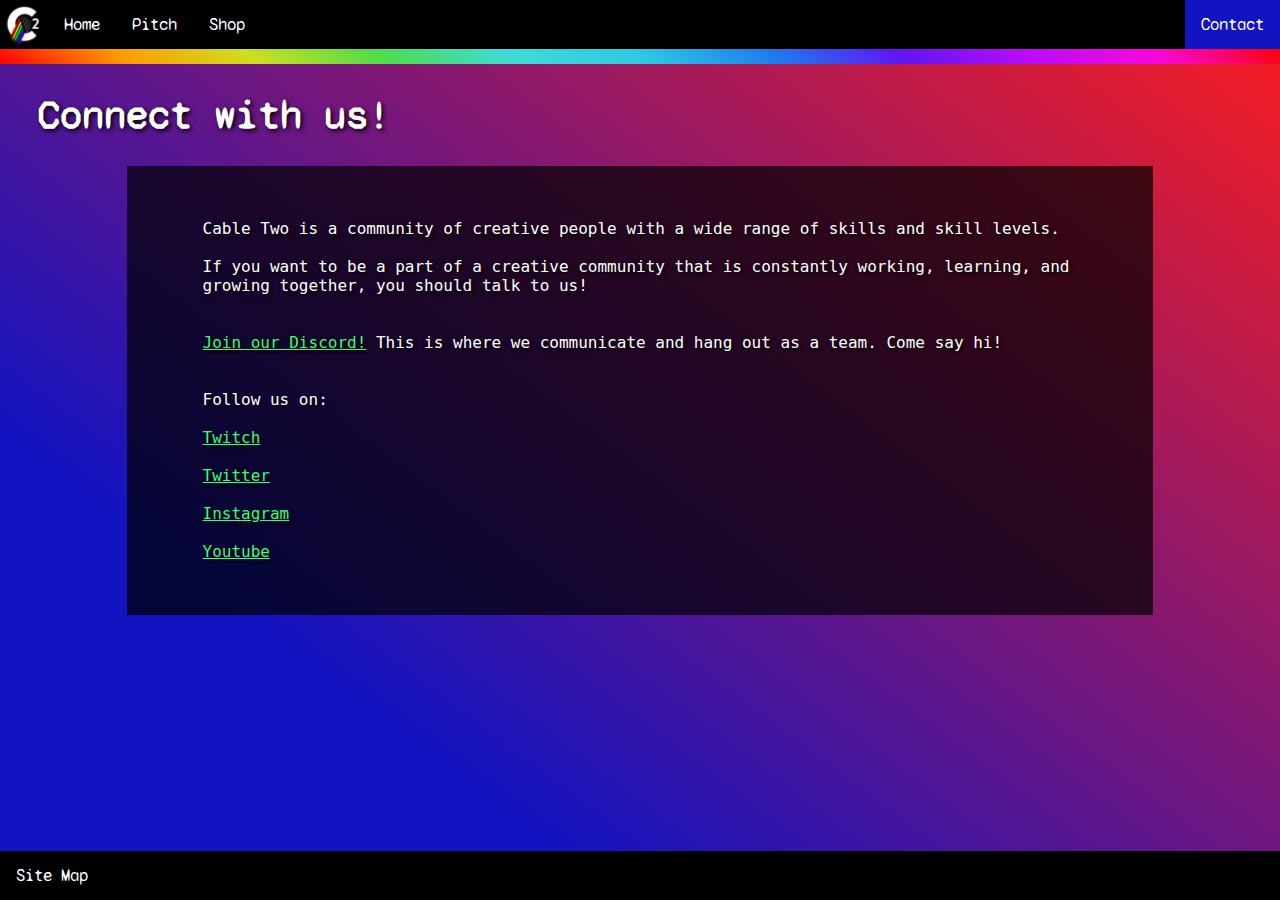
<file: contact.html>
<!DOCTYPE html>
<html>
<head>
	<title>It's Cable Two</title>
<link rel="stylesheet" href="styles/contact.css">
<link rel="stylesheet" href="https://cdnjs.cloudflare.com/ajax/libs/font-awesome/4.7.0/css/font-awesome.min.css">
<link rel="preconnect" href="https://fonts.gstatic.com">
<link href="https://fonts.googleapis.com/css2?family=Syne+Mono&display=swap" rel="stylesheet">
<meta name="viewport" content="width=device-width, initial-scale=1.0">
<meta charset="utf-8"/>
<link rel="apple-touch-icon" sizes="180x180" href="/apple-touch-icon.png">
<link rel="icon" type="image/png" sizes="32x32" href="/favicon-32x32.png">
<link rel="icon" type="image/png" sizes="16x16" href="/favicon-16x16.png">
<link rel="manifest" href="/site.webmanifest">
</head>

<div class="navbar">

	<div class="topnav" id="myTopnav">
		<a class="two" href="index.html"><img src="images/logo-trans.png" alt="Logo"></img>
		<a class="one" href="index.html">Home</a>
		<a class="one" href="pitch.html">Pitch</a>
		<a class="active" href="contact.html">Contact</a>
		<a class="one" href="https://cabletwo.bigcartel.com" target="_blank">Shop</a>
		<a class="icon" href="javascript:void(0);" onclick="myFunction()">
    <i class="fa fa-bars"></i></a>
	</div>

	<div id="marquee">
		<div class="ticker"><p>Check this out:</p></div>
	</div>
	
	<div class="bottomnav">
		<a href="sitemap.html" target="_blank">Site Map</a>
	</div>
</div>

<script>
function myFunction() {
  var x = document.getElementById("myTopnav");
  if (x.className === "topnav") {
    x.className += " responsive";
  } else {
    x.className = "topnav";
  }
}
</script>

<body>
<div class="content">
<h1>Connect with us! </h1>

<div class="background">
<p>

Cable Two is a community of creative people with a wide range of skills and skill levels.
<br><br>If you want to be a part of a creative community that is constantly working, learning, and growing together, you should talk to us!
 
<br><br><br><a href="https://discord.gg/tGdpxnK">Join our Discord!</a> This is where we communicate and hang out as a team. Come say hi!<br>

<br><br>Follow us on:
	<br><br><a href="https://twitch.tv/cabletwo">Twitch</a>
	<br><br><a href="https://twitter.com/cabletwotv">Twitter</a>
	<br><br><a href="https://instagram.com/cabletwo">Instagram</a>
	<br><br><a href="https://www.youtube.com/channel/UCFrGLEjM802PNjTujlk6xmg">Youtube</a></p>




</div></div>

</body>

</html>
</file>
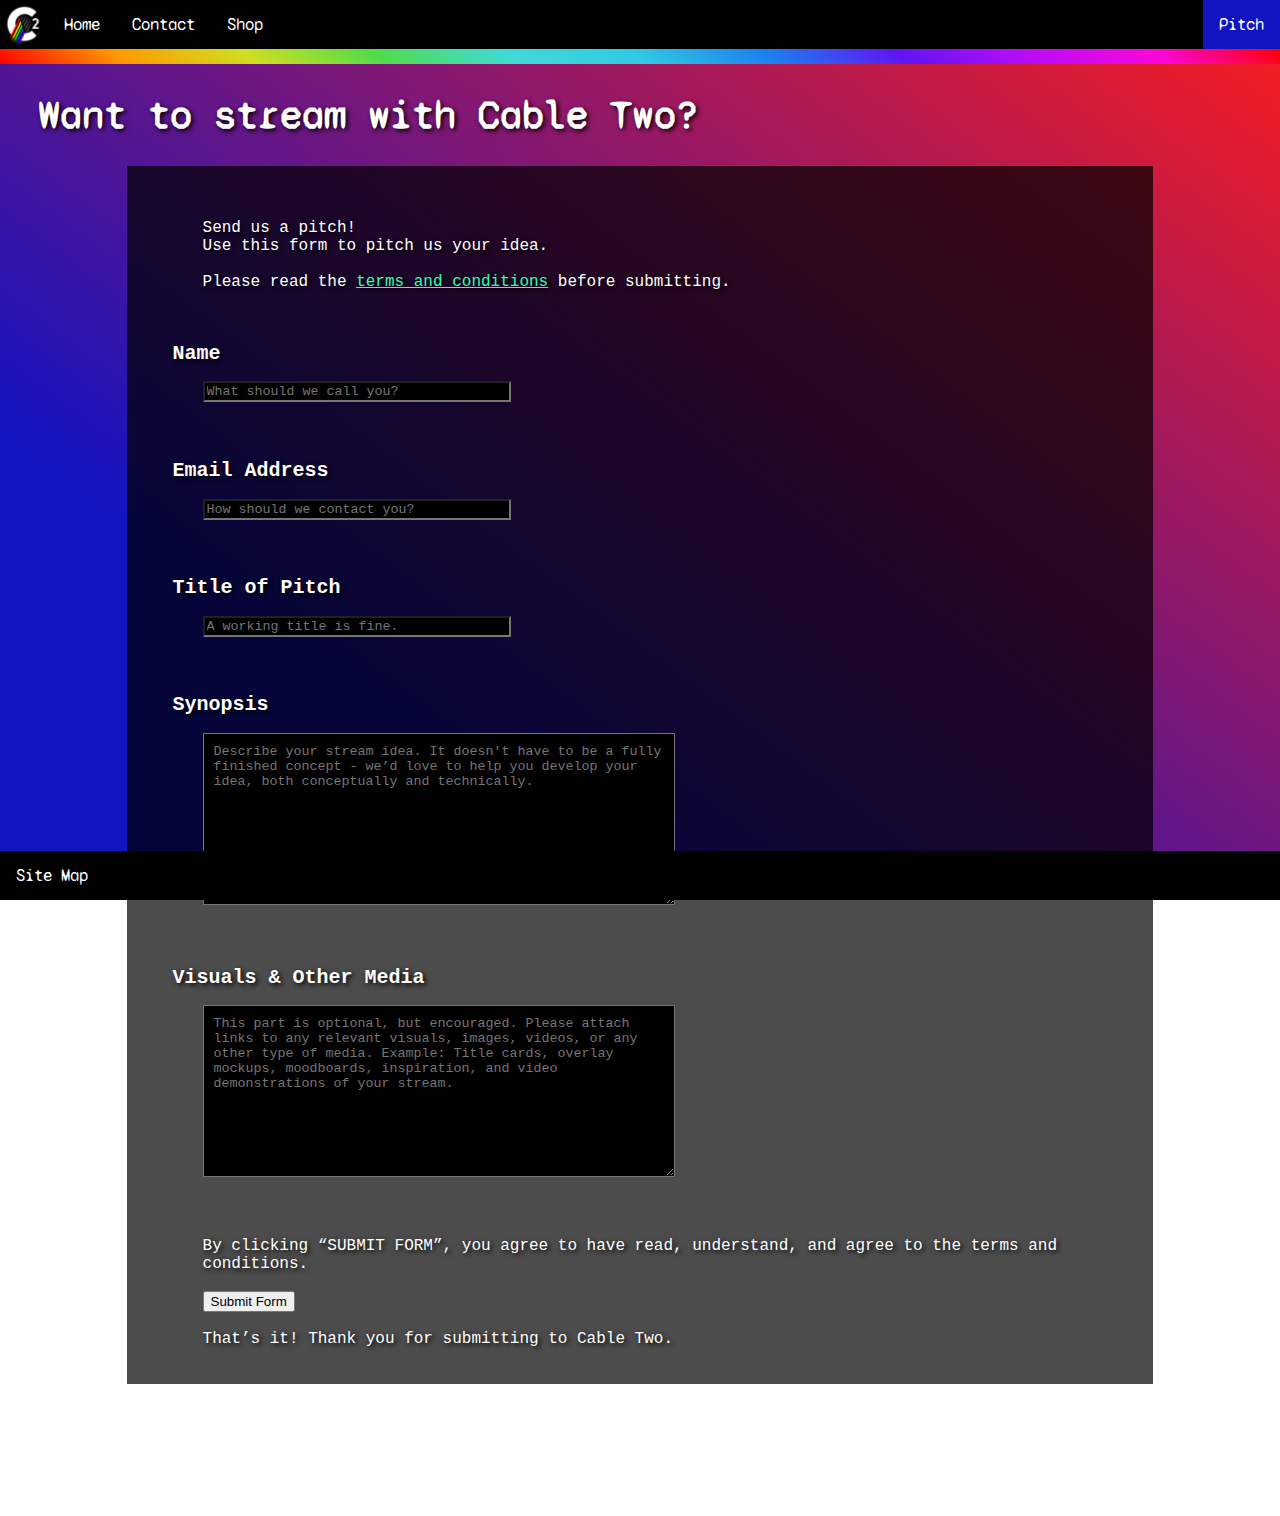
<file: pitch.html>
<!DOCTYPE html>
<html>
<head>
	<title>It's Cable Two</title>
<link rel="stylesheet" href="styles/pitch.css">
<link rel="stylesheet" href="https://cdnjs.cloudflare.com/ajax/libs/font-awesome/4.7.0/css/font-awesome.min.css">
<link rel="preconnect" href="https://fonts.gstatic.com">
<link href="https://fonts.googleapis.com/css2?family=Syne+Mono&display=swap" rel="stylesheet">
<meta name="viewport" content="width=device-width, initial-scale=1.0">
<meta charset="utf-8"/>
<link rel="apple-touch-icon" sizes="180x180" href="/apple-touch-icon.png">
<link rel="icon" type="image/png" sizes="32x32" href="/favicon-32x32.png">
<link rel="icon" type="image/png" sizes="16x16" href="/favicon-16x16.png">
<link rel="manifest" href="/site.webmanifest">
</head>

<div class="navbar">

	<div class="topnav" id="myTopnav">
		<a class="two" href="index.html"><img src="images/logo-trans.png" alt="Logo"></img>
		<a class="one" href="index.html">Home</a>
		<a class="active" href="pitch.html">Pitch</a>
		<a class="one" href="contact.html">Contact</a>
		<a class="one" href="https://cabletwo.bigcartel.com" target="_blank">Shop</a>
		<a class="icon" href="javascript:void(0);" onclick="myFunction()">
    <i class="fa fa-bars"></i></a>
	</div>

	<div id="marquee">
		<div class="ticker"><p>Cable Two's Baby Name of the Week is: Jessica</p></div>
	</div>
	
	<div class="bottomnav">
		<a href="sitemap.html" target="_blank">Site Map</a>
	</div>
</div>

<script>
function myFunction() {
  var x = document.getElementById("myTopnav");
  if (x.className === "topnav") {
    x.className += " responsive";
  } else {
    x.className = "topnav";
  }
}
</script>

<body>

<div class="pitch-form">
		<h1>Want to stream with Cable Two?</h1>
	<form action="https://formsubmit.co/52a5e5181a42f2dd4b414f9b16bdb69e" method="POST" />
<div class="background">
<div class="form-group">
	<p>Send us a pitch!
	<br>Use this form to pitch us your idea.
		<br><br>Please read the <a href="release.html" target="_blank">terms and conditions</a> before submitting.</p><br>
	<h2>Name</h2>
		<input type="text" name="name" class="form-control" placeholder="What should we call you?" required>
    <h2>Email Address</h2>
		<input type="text" name="email" class="form-control" placeholder="How should we contact you?" required>
	<h2>Title of Pitch</h2>
		<input type="text" name="title" class="form-control" placeholder="A working title is fine." required>
	<h2>Synopsis</h2>
		<textarea placeholder="Describe your stream idea. It doesn't have to be a fully finished concept - we’d love to help you develop your idea, both conceptually and technically." class="form-control" name="message" rows="10" required></textarea>	
	<h2>Visuals & Other Media</h2>
		<textarea placeholder="This part is optional, but encouraged. Please attach links to any relevant visuals, images, videos, or any other type of media. Example: Title cards, overlay mockups, moodboards, inspiration, and video demonstrations of your stream." class="form-control" name="message" rows="10" required></textarea>
			<p>By clicking “SUBMIT FORM”, you agree to have read, understand, and agree to the terms and conditions.
	<br><br><button type="submit" class="btn btn-lg btn-dark btn-block">Submit Form</button>
	<br><br>That’s it! Thank you for submitting to Cable Two.<br><br><br></p>
</div>
</div>
</div>
  
    </form>	

</body>



</html>
</file>
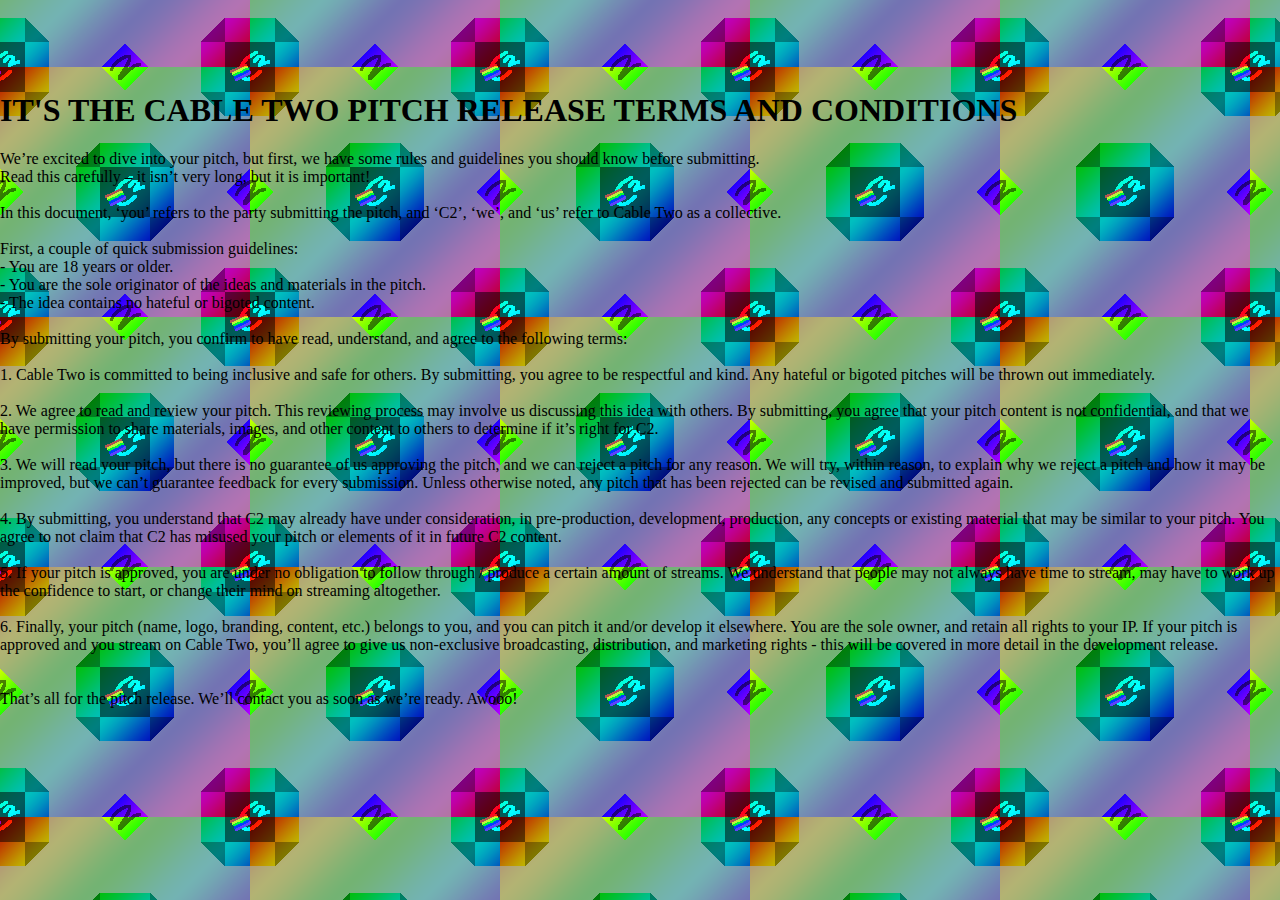
<file: release.html>
<!DOCTYPE html>
<html>
<head>
	<title>It's Cable Two</title>
<link rel="stylesheet" href="styles/home.css">
<link rel="stylesheet" href="https://cdnjs.cloudflare.com/ajax/libs/font-awesome/4.7.0/css/font-awesome.min.css">
<link rel="preconnect" href="https://fonts.gstatic.com">
<link href="https://fonts.googleapis.com/css2?family=Syne+Mono&display=swap" rel="stylesheet">
<meta name="viewport" content="width=device-width, initial-scale=1.0">
<meta charset="utf-8"/>
<link rel="apple-touch-icon" sizes="180x180" href="/apple-touch-icon.png">
<link rel="icon" type="image/png" sizes="32x32" href="/favicon-32x32.png">
<link rel="icon" type="image/png" sizes="16x16" href="/favicon-16x16.png">
<link rel="manifest" href="/site.webmanifest">
</head>

<body>


<div class="textbox">
<h1>IT'S THE CABLE TWO PITCH RELEASE TERMS AND CONDITIONS</h1>

<p>
We’re excited to dive into your pitch, but first, we have some rules and guidelines you should know before submitting.<br>
Read this carefully – it isn’t very long, but it is important!<br><br>
In this document, ‘you’ refers to the party submitting the pitch, and ‘C2’, ‘we’, and ‘us’ refer to Cable Two as a collective.<br><br>

First, a couple of quick submission guidelines:<br>
- You are 18 years or older.<br>
- You are the sole originator of the ideas and materials in the pitch.<br>
- The idea contains no hateful or bigoted content.<br><br>

By submitting your pitch, you confirm to have read, understand, and agree to the following terms:<br><br>

1. Cable Two is committed to being inclusive and safe for others. By submitting, you agree to be respectful and kind. Any hateful or bigoted pitches will be thrown out immediately.
<br><br>2. We agree to read and review your pitch. This reviewing process may involve us discussing this idea with others. By submitting, you agree that your pitch content is not confidential, and that we have permission to share materials, images, and other content to others to determine if it’s right for C2.
<br><br>3. We will read your pitch, but there is no guarantee of us approving the pitch, and we can reject a pitch for any reason. We will try, within reason, to explain why we reject a pitch and how it may be improved, but we can’t guarantee feedback for every submission. Unless otherwise noted, any pitch that has been rejected can be revised and submitted again.
<br><br>4. By submitting, you understand that C2 may already have under consideration, in pre-production, development, production, any concepts or existing material that may be similar to your pitch. You agree to not claim that C2 has misused your pitch or elements of it in future C2 content.
<br><br>5. If your pitch is approved, you are under no obligation to follow through / produce a certain amount of streams. We understand that people may not always have time to stream, may have to work up the confidence to start, or change their mind on streaming altogether.
<br><br>6. Finally, your pitch (name, logo, branding, content, etc.) belongs to you, and you can pitch it and/or develop it elsewhere. You are the sole owner, and retain all rights to your IP. If your pitch is approved and you stream on Cable Two, you’ll agree to give us non-exclusive broadcasting, distribution, and marketing rights - this will be covered in more detail in the development release.
<br><br><br>
That’s all for the pitch release. We’ll contact you as soon as we’re ready. Awooo!
</p>
</div>

</body>

</html>
</file>
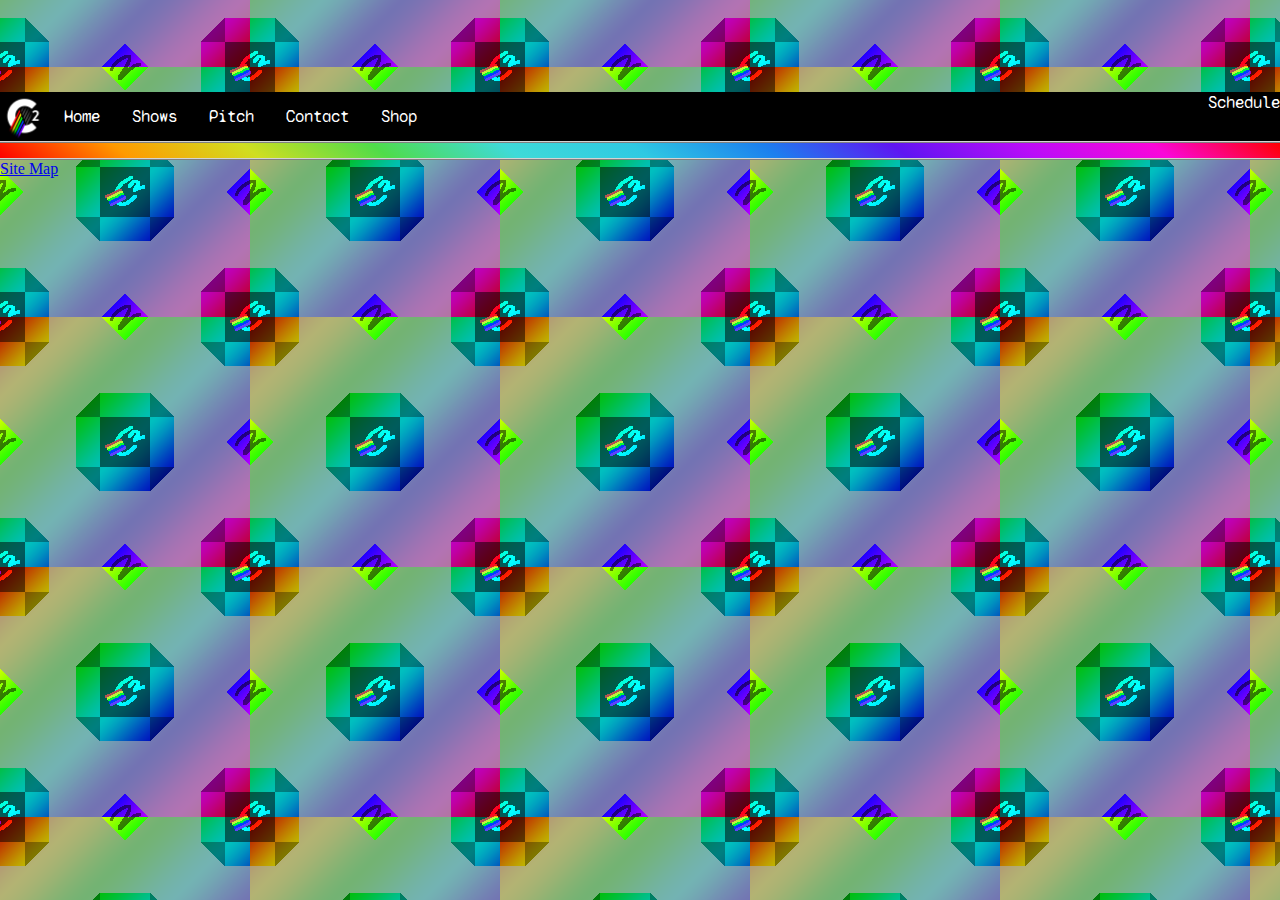
<file: schedule.html>
<!DOCTYPE html>
<html>
<head>
	<title>It's Cable Two</title>
<link rel="stylesheet" href="styles/home.css">
<link rel="stylesheet" href="https://cdnjs.cloudflare.com/ajax/libs/font-awesome/4.7.0/css/font-awesome.min.css">
<link rel="preconnect" href="https://fonts.gstatic.com">
<link href="https://fonts.googleapis.com/css2?family=Syne+Mono&display=swap" rel="stylesheet">
<meta name="viewport" content="width=device-width, initial-scale=1.0">
<meta charset="utf-8"/>
<link rel="apple-touch-icon" sizes="180x180" href="/apple-touch-icon.png">
<link rel="icon" type="image/png" sizes="32x32" href="/favicon-32x32.png">
<link rel="icon" type="image/png" sizes="16x16" href="/favicon-16x16.png">
<link rel="manifest" href="/site.webmanifest">
</head>

<div class="navbar">

	<div class="topnav" id="myTopnav">
		<a class="two" href="index.html"><img src="images/logo-trans.png" alt="Logo"></img>
		<a class="one" href="index.html">Home</a>
		<a class="one" href="shows.html">Shows</a>
		<a class="active" href="schedule.html">Schedule</a>
		<a class="one" href="pitch.html">Pitch</a>
		<a class="one" href="contact.html">Contact</a>
		<a class="one" href="https://cabletwo.bigcartel.com" target="_blank">Shop</a>
		<a class="icon" href="javascript:void(0);" onclick="myFunction()">
    <i class="fa fa-bars"></i></a>
	</div>

	<div id="marquee">
		<div class="ticker"><p>Cable Two's Baby Name of the Week is: Jessica</p></div>
	</div>
	
	<div class="bottomnav">
		<a href="sitemap.html" target="_blank">Site Map</a>
	</div>
</div>

<script>
function myFunction() {
  var x = document.getElementById("myTopnav");
  if (x.className === "topnav") {
    x.className += " responsive";
  } else {
    x.className = "topnav";
  }
}
</script>

<body>

</body>


</html>
</file>
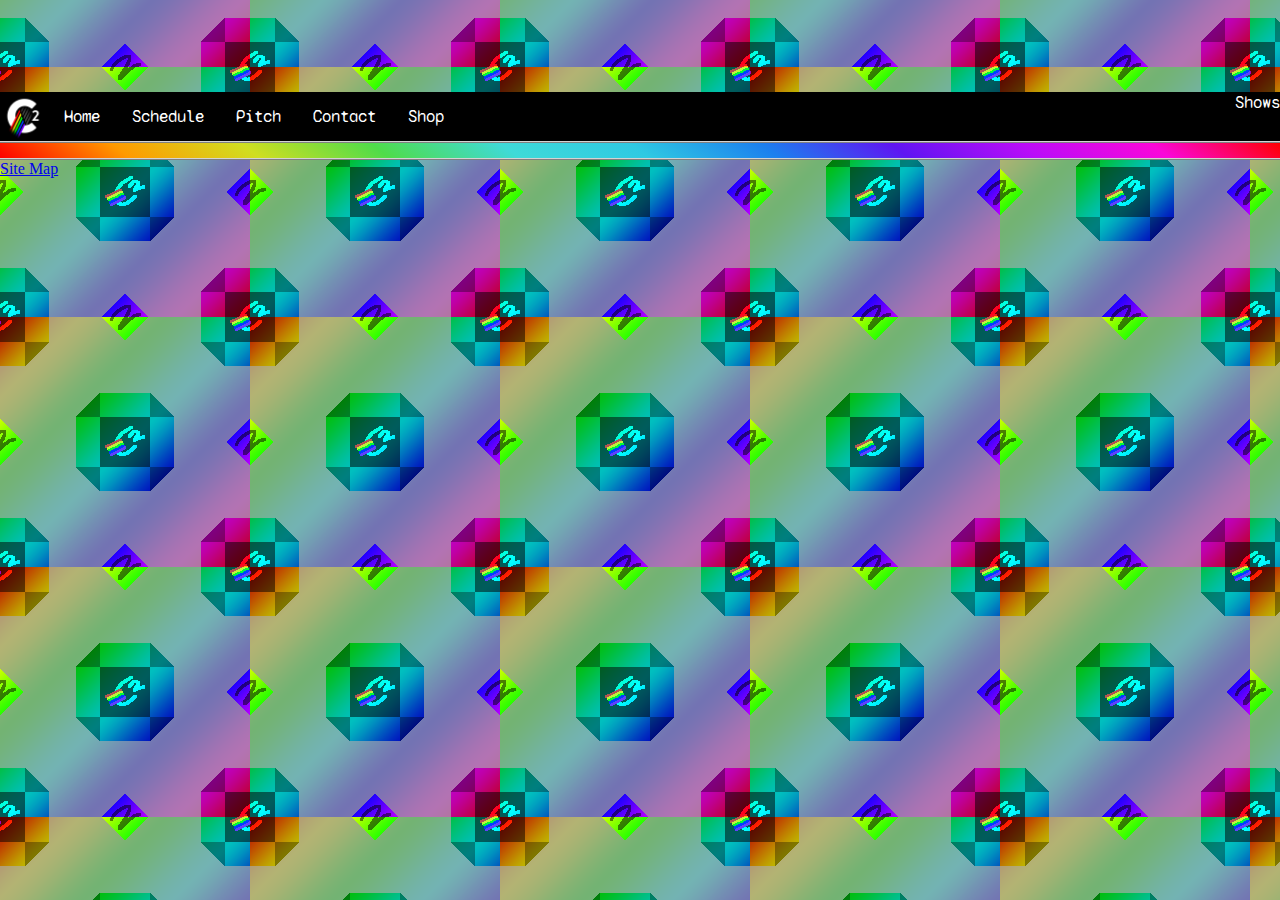
<file: shows.html>
<!DOCTYPE html>
<html>
<head>
	<title>It's Cable Two</title>
<link rel="stylesheet" href="styles/home.css">
<link rel="stylesheet" href="https://cdnjs.cloudflare.com/ajax/libs/font-awesome/4.7.0/css/font-awesome.min.css">
<link rel="preconnect" href="https://fonts.gstatic.com">
<link href="https://fonts.googleapis.com/css2?family=Syne+Mono&display=swap" rel="stylesheet">
<meta name="viewport" content="width=device-width, initial-scale=1.0">
<meta charset="utf-8"/>
<link rel="apple-touch-icon" sizes="180x180" href="/apple-touch-icon.png">
<link rel="icon" type="image/png" sizes="32x32" href="/favicon-32x32.png">
<link rel="icon" type="image/png" sizes="16x16" href="/favicon-16x16.png">
<link rel="manifest" href="/site.webmanifest">
</head>

<div class="navbar">

	<div class="topnav" id="myTopnav">
		<a class="two" href="index.html"><img src="images/logo-trans.png" alt="Logo"></img>
		<a class="one" href="index.html">Home</a>
		<a class="active" href="shows.html">Shows</a>
		<a class="one" href="schedule.html">Schedule</a>
		<a class="one" href="pitch.html">Pitch</a>
		<a class="one" href="contact.html">Contact</a>
		<a class="one" href="https://cabletwo.bigcartel.com" target="_blank">Shop</a>
		<a class="icon" href="javascript:void(0);" onclick="myFunction()">
    <i class="fa fa-bars"></i></a>
	</div>

	<div id="marquee">
		<div class="ticker"><p>Cable Two's Baby Name of the Week is: Jessica</p></div>
	</div>
	
	<div class="bottomnav">
		<a href="sitemap.html" target="_blank">Site Map</a>
	</div>
</div>

<script>
function myFunction() {
  var x = document.getElementById("myTopnav");
  if (x.className === "topnav") {
    x.className += " responsive";
  } else {
    x.className = "topnav";
  }
}
</script>

<body>

</body>


</html>
</file>
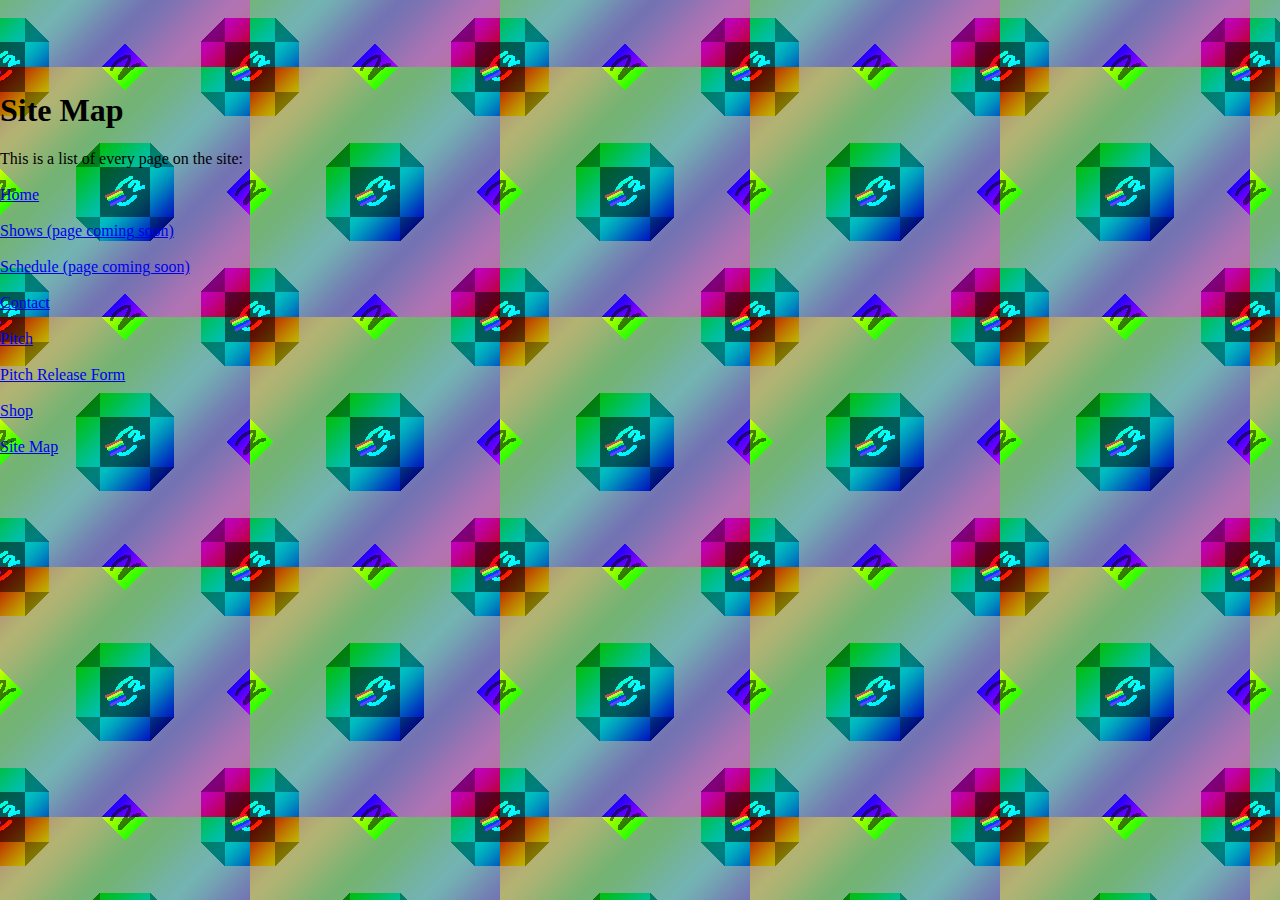
<file: sitemap.html>
<!DOCTYPE html>
<html>
<head>
	<title>It's Cable Two</title>
<link rel="stylesheet" href="styles/home.css">
<link rel="stylesheet" href="https://cdnjs.cloudflare.com/ajax/libs/font-awesome/4.7.0/css/font-awesome.min.css">
<link rel="preconnect" href="https://fonts.gstatic.com">
<link href="https://fonts.googleapis.com/css2?family=Syne+Mono&display=swap" rel="stylesheet">
<meta name="viewport" content="width=device-width, initial-scale=1.0">
<meta charset="utf-8"/>
<link rel="apple-touch-icon" sizes="180x180" href="/apple-touch-icon.png">
<link rel="icon" type="image/png" sizes="32x32" href="/favicon-32x32.png">
<link rel="icon" type="image/png" sizes="16x16" href="/favicon-16x16.png">
<link rel="manifest" href="/site.webmanifest">
</head>

<body>


<div class="textbox">
<h1>Site Map</h1>

<p>This is a list of every page on the site:<br><br>
<a href="index.html">Home</a>
<br><br><a href="shows.html"> Shows (page coming soon)</a>
<br><br><a href="schedule.html"> Schedule (page coming soon)</a>
<br><br><a href="contact.html">Contact</a>
<br><br><a href="pitch.html">Pitch</a>
<br><br><a href="release.html">Pitch Release Form</a>
<br><br><a href="https://cabletwo.bigcartel.com">Shop</a>
<br><br><a href="sitemap.html">Site Map</a>

</p>
</div>

</body>

</html>
</file>
<file: styles/contact.css>
body {
		background-image: linear-gradient(37deg, rgba(18,19,193,1) 25%, rgba(253,29,29,1) 100%);
		background-position: center center;
		background-size: 100%;
		height: 100%;
		margin: 0;
		background-repeat: no-repeat;
		background-attachment: fixed;
		padding-bottom: 100px;
}/


/* responsive navigation bar */

.navbar {
margin: 1%;	
}	

.topnav {
  overflow: hidden;
  background-color: black;
  width: 100%;
}

.topnav img {
	float: left;
	height: 48px;
	min-width: 48px;
}

.topnav a.one {
	float: left;
	display: block;
	color: white;
	text-align: center;
	padding: 14px 16px;
	text-decoration: none;
	font-family: 'Syne Mono', monotype;
	font-size: 17px;
	background-color: black;
}

.topnav a.one:hover {
	background-color: #ddd;
	color: black;
}

.topnav a.active {
	float: right;
	display: block;
	color: white;
	text-align: center;
	padding: 14px 16px;
	text-decoration: none;
	font-family: 'Syne Mono', monotype;
	font-size: 17px;
	background-color: rgba(18,19,193,1);
	color: white;
}

.topnav .icon {
	display: none;
	float: left;
	color: white;
	text-align: center;
	padding: 14px 16px;
	text-decoration: none;
	font-family: 'Syne Mono', monotype;
	font-size: 17px;
	background-color: black;
}


/* rainbow ticker */

#marquee {
	background-image: linear-gradient(37deg,
        rgba(255, 0, 0, 1) 0%,
        rgba(255, 154, 0, 1) 10%,
        rgba(208, 222, 33, 1) 20%,
        rgba(79, 220, 74, 1) 30%,
        rgba(63, 218, 216, 1) 40%,
        rgba(47, 201, 226, 1) 50%,
        rgba(28, 127, 238, 1) 60%,
        rgba(95, 21, 242, 1) 70%,
        rgba(186, 12, 248, 1) 80%,
        rgba(251, 7, 217, 1) 90%,
        rgba(255, 0, 0, 1) 100%);
}

.ticker {
	
	font-size: small;
	font-family: 'Syne Mono', serif;
	height:15px; 
	overflow: hidden;
	position: relative;
}

.ticker p {
	color: black;
	position: absolute;
	width: 100%;
	height: 100%;
	margin: 0;
	text-align: center;
/* Starting position */
	-moz-transform:translateX(100%);
	-webkit-transform:translateX(100%); 
	transform:translateX(100%);
/* Apply animation to this element */ 
	-moz-animation: scroll-left 18s linear infinite;
	-webkit-animation: scroll-left 18s linear infinite;
	animation: scroll-left 18s linear infinite;
}
/* Move it (define the animation) */
@-moz-keyframes scroll-left {
	0% { -moz-transform: translateX(100%); }
	100% { -moz-transform: translateX(-100%); }
}
@-webkit-keyframes scroll-left {
	0% { -webkit-transform: translateX(100%); }
	100% { -webkit-transform: translateX(-100%); }
}
@keyframes scroll-left {
	0% { 
		-moz-transform: translateX(100%); /* Browser bug fix */
		-webkit-transform: translateX(100%); /* Browser bug fix */
		transform: translateX(100%); 
}
	100% { 
		-moz-transform: translateX(-100%); /* Browser bug fix */
		-webkit-transform: translateX(-100%); /* Browser bug fix */
		transform: translateX(-100%); 
}
}

@keyframes scroll {
	from {left: 0px; }
	to {left: 200px; }
}


/* form background */

.background {
	background: rgba(0,0,0,0.7);
	width: 1000px;
	margin: auto;
	padding-top: 3%;
	padding-left: 2%;
	padding-bottom: 3%;
}


/* form styles */

.content {
margin: 1%;
}

h1 {
	font-family: 'Syne Mono', serif;
	color: white;
	text-align: left;
	font-size: 250%;
	padding-left: 2%;
	text-shadow: 2px 2px 5px black;
}

.content p {
	font-family: 'Nanum Gothic Coding', monospace;
	text-shadow: 2px 2px 5px black;
	color: white;
	padding-left: 5%;
	padding-right: 5%;
}

.content a {
	color:  #33ff77;
}

.bottomtext p {
padding: 2%
}


/* footer */

.bottomnav {
	position: fixed;
	bottom: 0;
	width: 100%;
	overflow: hidden;
	background-color: black;
}

.bottomnav a {
	float: left;
	display: block;
	color: white;
	text-align: center;
	padding: 14px 16px;
	text-decoration: none;
	font-family: 'Syne Mono', monotype;
	font-size: 17px;
	background-color: black;
}

.bottomnav a:hover {
	background-color: #ddd;
	color: black;
}


/* responsive navbars */

@media screen and (max-width: 1200px) {
	.background {
	width: 720px;
	}
}

@media screen and (max-width: 768px) {
	.topnav a.one:not(:first-child) {
		display: none;
	}
	.topnav a.icon {
		float: right;
		display: block;
	}
	.background {
	width: 90%;
	margin: auto;
	}
}


@media screen and (max-width: 768px) {
	.topnav.responsive {position: relative;}
	.topnav.responsive .icon {
		position: absolute;
		right: 0;
		top: 0;
	}
	.topnav.responsive a.one {
		float: none;
		display: block;
		text-align: left;
	}
	.topnav.responsive a.active {
		float: none;
		display: block;
		text-align: left;
	}
	.ticker p {
		-moz-animation: scroll-left 10s linear infinite;
		-webkit-animation: scroll-left 10s linear infinite;
		animation: scroll-left 10s linear infinite;
	}
}
</file>
<file: styles/pitch.css>
body {
		background-image: linear-gradient(37deg, rgba(18,19,193,1) 25%, rgba(253,29,29,1) 100%);
		background-position: center center;
		background-size: 100%;
		height: 100%;
		margin: 0;
		background-repeat: no-repeat;
		background-attachment: fixed;
		padding-bottom: 100px;
}/


/* responsive navigation bar */

.navbar {
margin: 1%;	
}	

.topnav {
  overflow: hidden;
  background-color: black;
  width: 100%;
}

.topnav img {
	float: left;
	height: 48px;
	min-width: 48px;
}

.topnav a.one {
	float: left;
	display: block;
	color: white;
	text-align: center;
	padding: 14px 16px;
	text-decoration: none;
	font-family: 'Syne Mono', monotype;
	font-size: 17px;
	background-color: black;
}

.topnav a.one:hover {
	background-color: #ddd;
	color: black;
}

.topnav a.active {
	float: right;
	display: block;
	color: white;
	text-align: center;
	padding: 14px 16px;
	text-decoration: none;
	font-family: 'Syne Mono', monotype;
	font-size: 17px;
	background-color: rgba(18,19,193,1);
	color: white;
}

.topnav .icon {
	display: none;
	float: left;
	color: white;
	text-align: center;
	padding: 14px 16px;
	text-decoration: none;
	font-family: 'Syne Mono', monotype;
	font-size: 17px;
	background-color: black;
}

/* rainbow ticker */

#marquee {
	background-image: linear-gradient(37deg,
        rgba(255, 0, 0, 1) 0%,
        rgba(255, 154, 0, 1) 10%,
        rgba(208, 222, 33, 1) 20%,
        rgba(79, 220, 74, 1) 30%,
        rgba(63, 218, 216, 1) 40%,
        rgba(47, 201, 226, 1) 50%,
        rgba(28, 127, 238, 1) 60%,
        rgba(95, 21, 242, 1) 70%,
        rgba(186, 12, 248, 1) 80%,
        rgba(251, 7, 217, 1) 90%,
        rgba(255, 0, 0, 1) 100%);
}

.ticker {
	
	font-size: small;
	font-family: 'Syne Mono', serif;
	height:15px; 
	overflow: hidden;
	position: relative;
}

.ticker p {
		tion: absolute;
	width: 100%;
	height: 100%;
	margin: 0;
	text-align: center;
/* Starting position */
	-moz-transform:translateX(100%);
	-webkit-transform:translateX(100%); 
	transform:translateX(100%);
/* Apply animation to this element */ 
	-moz-animation: scroll-left 18s linear infinite;
	-webkit-animation: scroll-left 18s linear infinite;
	animation: scroll-left 18s linear infinite;
}
/* Move it (define the animation) */
@-moz-keyframes scroll-left {
	0% { -moz-transform: translateX(100%); }
	100% { -moz-transform: translateX(-100%); }
}
@-webkit-keyframes scroll-left {
	0% { -webkit-transform: translateX(100%); }
	100% { -webkit-transform: translateX(-100%); }
}
@keyframes scroll-left {
	0% { 
		-moz-transform: translateX(100%); /* Browser bug fix */
		-webkit-transform: translateX(100%); /* Browser bug fix */
		transform: translateX(100%); 
}
	100% { 
		-moz-transform: translateX(-100%); /* Browser bug fix */
		-webkit-transform: translateX(-100%); /* Browser bug fix */
		transform: translateX(-100%); 
}
}

@keyframes scroll {
	from {left: 0px; }
	to {left: 200px; }
}

/* form background */

.background {
	background: rgba(0,0,0,0.7);
	width: 1000px;
	margin: auto;
	padding-top: 3%;
	padding-left: 2%;
}


/* form styles */

.pitch-form {
margin: 1%;
}

.pitch-form h1 {
	font-family: 'Syne Mono', serif;
	color: white;
	text-align: left;
	font-size: 250%;
	padding-left: 2%;
	text-shadow: 2px 2px 5px black;
}

.pitch-form h2 {
	font-family: 'Nanum Gothic Coding', monospace;
	color: white;
	text-align: left;
	font-size: 125%;
	padding-left: 2%;
	text-shadow: 2px 2px 5px black;

}

.pitch-form p {
	font-family: 'Nanum Gothic Coding', monospace;
	text-shadow: 2px 2px 5px black;
	color: white;
	padding-left: 5%;
	padding-right: 5%;
}

.pitch-form a {
	color:  #33ffaa;
}

.form-group input {
	font-family: 'Nanum Gothic Coding', monospace;
	background: black;
	color: white;
	margin-bottom: 4%;
	margin-left: 5%;
	width: 300px;
}

.form-group textarea {
	background: black;
	color: white;
	padding: 1%;
	margin-bottom: 4%;
	margin-left: 5%;
	width: 450px;
}

.form-group p {
	font-family: 'Nanum Gothic Coding', monospace;
	text-shadow: 2px 2px 5px black;
	color: white;
}

.bottomtext p {
padding: 2%
}


/* footer */

.bottomnav {
	position: fixed;
	bottom: 0;
	width: 100%;
	overflow: hidden;
	background-color: black;
}

.bottomnav a {
	float: left;
	display: block;
	color: white;
	text-align: center;
	padding: 14px 16px;
	text-decoration: none;
	font-family: 'Syne Mono', monotype;
	font-size: 17px;
	background-color: black;
}

.bottomnav a:hover {
	background-color: #ddd;
	color: black;
}


/* responsive navbar */

@media screen and (max-width: 1200px) {
	.background {
	width: 720px;
	}
}

@media screen and (max-width: 768px) {
	.topnav a.one:not(:first-child) {
		display: none;
	}
	.topnav a.icon {
		float: right;
		display: block;
	}
	.background {
	width: 90%;
	margin: auto;
	}
	.form-group input {
	width: 60%;
	}

.form-group textarea {
	width: 60%;
	}
}


@media screen and (max-width: 768px) {
	.topnav.responsive {position: relative;}
	.topnav.responsive .icon {
		position: absolute;
		right: 0;
		top: 0;
	}
	.topnav.responsive a.one {
		float: none;
		display: block;
		text-align: left;
	}
	.topnav.responsive a.active {
		float: none;
		display: block;
		text-align: left;
	}
	.ticker p {
		-moz-animation: scroll-left 10s linear infinite;
		-webkit-animation: scroll-left 10s linear infinite;
		animation: scroll-left 10s linear infinite;
	}
}
</file>
<file: styles/home.css>
/* body, background */


body {	
		background-image:
			url("../images/gemxiv.png");
		height: 100%;
		margin: 0;
		background-position:left 67px;
		background-attachment: fixed;
		margin-top: 92px;
		background-color:  silver;
	}

body ul, li {
	padding: 0;
}

/* responsive navigation bar */

.fixnav {
	position: fixed;
	top: 0;
	width: 100%;
}

.topnav {
  	overflow: hidden;
  	background-color: black;
  	width: 100%;
}

.topnav img {
	float: left;
	height: 48px;
	min-width: 48px;
}

.topnav a.one {
	float: left;
	display: block;
	color: white;
	text-align: center;
	padding: 14px 16px;
	text-decoration: none;
	font-family: 'Syne Mono', monotype;
	font-size: 17px;
	background-color: black;
}

.topnav a.one:hover {
	background-color: #ddd;
	color: black;
}

.topnav a.active {
	float: right;
	display: block;
	color: white;
	text-align: center;
	text-decoration: none;
	font-family: 'Syne Mono', monotype;
	font-size: 17px;
	color: white;
}

.topnav .icon {
	display: none;
	float: left;
	color: white;
	text-align: center;
	padding: 14px 16px;
	text-decoration: none;
	font-family: 'Syne Mono', monotype;
	font-size: 17px;
	background-color: black;
}


/* rainbow ticker */

#marquee {
	background-image: linear-gradient(37deg,
        rgba(255, 0, 0, 1) 0%,
        rgba(255, 154, 0, 1) 10%,
        rgba(208, 222, 33, 1) 20%,
        rgba(79, 220, 74, 1) 30%,
        rgba(63, 218, 216, 1) 40%,
        rgba(47, 201, 226, 1) 50%,
        rgba(28, 127, 238, 1) 60%,
        rgba(95, 21, 242, 1) 70%,
        rgba(186, 12, 248, 1) 80%,
        rgba(251, 7, 217, 1) 90%,
        rgba(255, 0, 0, 1) 100%);
	border-top: 2px ridge lightgrey;
	border-bottom: 2px ridge lightgrey;
}

.ticker {
	font-size: small;
	font-family: 'Syne Mono', serif;
	height:15px; 
	overflow: hidden;
	position: relative;
}

.ticker p {
	color: black;
	position: absolute;
	width: 100%;
	height: 100%;
	margin: 0;
	text-align: center;
/* Starting position */
	-moz-transform:translateX(100%);
	-webkit-transform:translateX(100%); 
	transform:translateX(100%);
/* Apply animation to this element */ 
	-moz-animation: scroll-left 18s linear infinite;
	-webkit-animation: scroll-left 18s linear infinite;
	animation: scroll-left 18s linear infinite;
}
/* Move it (define the animation) */
@-moz-keyframes scroll-left {
	0% { -moz-transform: translateX(100%); }
	100% { -moz-transform: translateX(-100%); }
}
@-webkit-keyframes scroll-left {
	0% { -webkit-transform: translateX(100%); }
	100% { -webkit-transform: translateX(-100%); }
}
@keyframes scroll-left {
	0% { 
		-moz-transform: translateX(100%); /* Browser bug fix */
		-webkit-transform: translateX(100%); /* Browser bug fix */
		transform: translateX(100%); 
}
	100% { 
		-moz-transform: translateX(-100%); /* Browser bug fix */
		-webkit-transform: translateX(-100%); /* Browser bug fix */
		transform: translateX(-100%); 
}
}

@keyframes scroll {
	from {left: 0px; }
	to {left: 200px; }
}

/* hashlinks */

html {
	scroll-behavior: smooth;
}

.headerbox h1::before { /* #Home */ 
  display: block; 
  content: " "; 
  margin-top: -150px; 
  height: 150px; 
  visibility: hidden; 
  pointer-events: none;
}

.newsbox h1::before { /* #News */
  display: block; 
  content: " "; 
  margin-top: -150px; 
  height: 150px; 
  visibility: hidden; 
  pointer-events: none;
}

.schedulebox h1::before { /* #Shows */
  display: block; 
  content: " "; 
  margin-top: -150px; 
  height: 150px; 
  visibility: hidden; 
  pointer-events: none;
}

.newsbox h1::before { /* #Contact */
  display: block; 
  content: " "; 
  margin-top: -150px; 
  height: 150px; 
  visibility: hidden; 
  pointer-events: none;
}

.newsbox h1::before { /* #Pitch */
  display: block; 
  content: " "; 
  margin-top: -150px; 
  height: 150px; 
  visibility: hidden; 
  pointer-events: none;
}

.schedulebox h1::before { /* #Shop */
  display: block; 
  content: " "; 
  margin-top: -150px; 
  height: 150px; 
  visibility: hidden; 
  pointer-events: none;
}


/* page content */

.parent { /* flexbox parent */
	display: flex;
	flex-flow: row wrap;
	justify-content: center;
	gap: 30px;
	margin:  auto;
	max-width: 100%;
	height: auto;
}

.child1 img {
display: block;
margin:  auto;
max-width: 100%;
height: auto;
}

.child1 {
	flex-flow: column;
	order: 1;
	justify-content: center;
}

.child2 {
	flex-flow: column;
	order: 2;
}

.headerbox { /* headerbox */
	order: 1;
	box-sizing: content-box;
	background: linear-gradient(90deg,
		rgb(0, 0, 80, 0.8),
		rgba(0,0,0,0.8) 70%);
	width: 300px;
   	border: 8px ridge silver;
   	box-shadow: 6px 6px rgba(0,0,0,0.3);
	padding-bottom: 10px;

}

	.headerbox h1 { /* text in first box */
		font-family: 'IBM Plex Mono', monospace;
		font-weight: 400;
		font-style: italic;
		color: white;
		font-size: 250%;
		text-align: center;
}

.spacer { /* between the headerboxes */
	margin: 30px;
}


	.headerbox p { /* text in second box */
		font-family: 'IBM Plex Mono', monospace;
		font-weight: 400;
		color: white;
		padding: 2rem 3rem 2rem;

	}

	.headerbox mark {
		font-weight: 500;
		background-image: linear-gradient(45deg,
			red,
		  rgb(255, 95, 0, 1) 15%,
	    rgba(255, 154, 0, 1) 50%,
	    rgb(214, 242.25, 0, 1) 100%);
		color: black;
		padding-left: 2px;
		padding-right: 3px;
	}

.newsbox { /* news panel */
	box-sizing: border-box;
	background: linear-gradient(90deg,
		rgb(0, 0, 80, 0.8),
		rgba(0,0,0,0.8) 70%);
	width:  656px;
  border: 8px ridge silver;
  box-shadow: 6px 6px rgba(0,0,0,0.3);
  padding: 2rem 3rem;
}

	.newsbox h1 { /* title */
		font-family: 'IBM Plex Mono', monospace;
		font-weight: 400;
		color: white;
		font-size: 175%;
		padding-bottom: 2px;
		border-bottom: 1px solid;
		border-image: linear-gradient(90deg,
			rgba(255, 0, 0, 1) 0%,
	        rgba(255, 154, 0, 1) 10%,
	        rgba(208, 222, 33, 1) 20%,
	        rgba(79, 220, 74, 1) 30%,
	        rgba(63, 218, 216, 1) 40%,
	        rgba(47, 201, 226, 1) 50%,
	        rgba(28, 127, 238, 1) 60%,
	        rgba(95, 21, 242, 1) 70%,
	        rgba(186, 12, 248, 1) 80%,
	        rgba(251, 7, 217, 1) 90%,
	        rgba(255, 0, 0, 1) 100%) 10;
}

	.newsbox h2 {
		font-family: 'IBM Plex Mono', monospace;
		font-weight: 400;
		color: white;
		font-size:  medium;
	}
	.newsbox img {
		width:  100%;
	}

	.newsbox p {
		font-family: 'IBM Plex Mono', monospace;
		font-weight: 400;
		font-size: normal;

		color: white;
	}

	.newsbox a {
		font-family: 'IBM Plex Mono', monospace;
		font-weight: 400;
		font-size: normal;
		background-color: slategrey;
		color: lightgreen;
		padding: 2px 3px;
	}

	.newsbox a:hover {
		background-color:  lightgreen;
		color:  slategrey;
	}

	.newsbox mark {
		font-weight: 500;
		background-image: linear-gradient(45deg,
			red,
		  rgb(255, 95, 0, 1) 15%,
	    rgba(255, 154, 0, 1) 50%,
	    rgb(214, 242.25, 0, 1) 100%);
		color: black;
		padding-left: 2px;
		padding-right: 3px;
	}

.schedulebox { /* front page schedule */
	order:  2;
	box-sizing: content-box;
	background: linear-gradient(90deg,
		rgb(0, 0, 80, 0.8),
		rgba(0,0,0,0.8) 70%);
	width: 300px;
   	border: 8px ridge silver;
   	box-shadow: 6px 6px rgba(0,0,0,0.3);
}

.schedule { /* padding for schedulebox text */
	padding:  2em;
}

	.schedulebox h1 { /* title */
		font-family: 'IBM Plex Mono', monospace;
		font-weight: 400;
		color: white;
		font-size: 175%;
		padding-bottom: 2px;
		border-bottom: 1px solid;
		border-image: linear-gradient(90deg,
			rgba(255, 0, 0, 1) 0%,
	        rgba(255, 154, 0, 1) 10%,
	        rgba(208, 222, 33, 1) 20%,
	        rgba(79, 220, 74, 1) 30%,
	        rgba(63, 218, 216, 1) 40%,
	        rgba(47, 201, 226, 1) 50%,
	        rgba(28, 127, 238, 1) 60%,
	        rgba(95, 21, 242, 1) 70%,
	        rgba(186, 12, 248, 1) 80%,
	        rgba(251, 7, 217, 1) 90%,
	        rgba(255, 0, 0, 1) 100%) 10;

}

	.schedulebox h2 { /* day of week */
		font-family: 'IBM Plex Mono Ital', monospace;
		font-weight: 1,400;
		text-align: center;
		color: cyan;
		font-size: 125%;
		padding: 0.5em;
		width: 6em;
		border-bottom: 1px solid lightgrey;
}

	.schedulebox p {
		font-family: 'IBM Plex Mono', monospace;
		font-weight: 400;
		font-size: small;
		font-style: italic;
		color: white;
		text-align: right;
	}

	.schedulebox ul {
		list-style-type: none;
		display: flex;
		flex-flow: column nowrap;
		gap: 6px;
	}

	.schedulebox li { /* textbox for show title */
		font-family: 'IBM Plex Mono', monospace;
		font-weight: 400;
		text-align: right;
		color: white;
		border-bottom: 1px solid darkred;
		border-right: 1px solid darkred;
		padding: 1em;
		background-color: rgba(48,48,48,0.85);
	}

	.schedulebox a {
		font-family: 'IBM Plex Mono', monospace;
		font-weight: 400;
		font-size: normal;
		color: lightgreen;
		text-align: center;
	}

	.schedulebox a:hover {
		background-color:  lightgreen;
		color:  slategrey;
	}


.vidbox { /* arby's youtube video */
	order: 2;
    position: relative;
    height: 360px;
    width: 640px;
    max-width: 100%;
    overflow: hidden;
    border: 8px ridge silver;
    box-shadow: 6px 6px rgba(0,0,0,0.3);
    z-index:-1;
}

.vidbox2 { /* arby's youtube video */
    position: relative;
    height: 169px;
    width: 300px;
    max-width: 100%;
    overflow: hidden;
    border: 8px ridge silver;
    box-shadow: 6px 6px rgba(0,0,0,0.3);
    z-index:-1;
}


.form-group input {
	font-family: 'IBM Plex Mono', monospace;
	background: black;
	color: white;
	margin-bottom: 4%;
	margin-left: 5%;
	width: 300px;
	padding: 1%;
}

.form-group textarea {
	font-family: 'IBM Plex Mono', monospace;
	background: black;
	color: white;
	padding: 1%;
	margin-bottom: 4%;
	margin-left: 5%;
	width: 450px;
}

.form-group p {
	font-family: 'IBM Plex Mono', monospace;
	color: white;
}

.footer {
	display: flex;
	flex-flow: row nowrap;
	justify-content: center;
	align-items: center;
	max-width: 100%;
}
img {
	display: block;
	margin:  auto;
	max-width: 100%;
	height: auto;
}

.footer p{
		font-family: 'IBM Plex Mono', monospace;
		font-weight: 400;
		font-size: larger;
		font-style: italic;
		color: white;
		text-align: right;
		background-color: black;
		padding: 2px;
	}

.spacer2 { /* footer spacer */
	margin: 100px;
}


/* responsive body */

@media screen and (max-width: 1024px) {
	.vidbox {
		width: 300px;
		height: 169px;
	}

	.newsbox {
		width: 316px;
	}

	.form-group textarea {
		width: 220px;
				margin: auto;
	}
	.form-group input {
		width: 220px;
				margin: auto;
	}
}


/* responsive navbar */

@media screen and (max-width: 500px) {
	.topnav a.one:not(:first-child) {
		display: none;
	}
	.topnav a.icon {
		float: right;
		display: block;
	}

}


@media screen and (max-width: 500px) {
	.topnav.responsive {position: relative;}
	.topnav.responsive .icon {
		position: absolute;
		right: 0;
		top: 0;
	}
	.topnav.responsive a.one {
		float: none;
		display: block;
		text-align: left;
	}
	.topnav.responsive a.active {
		float: none;
		display: none;
		text-align: left;
	}
	.ticker p {
		-moz-animation: scroll-left 10s linear infinite;
		-webkit-animation: scroll-left 10s linear infinite;
		animation: scroll-left 10s linear infinite;
	}
}
</file>
